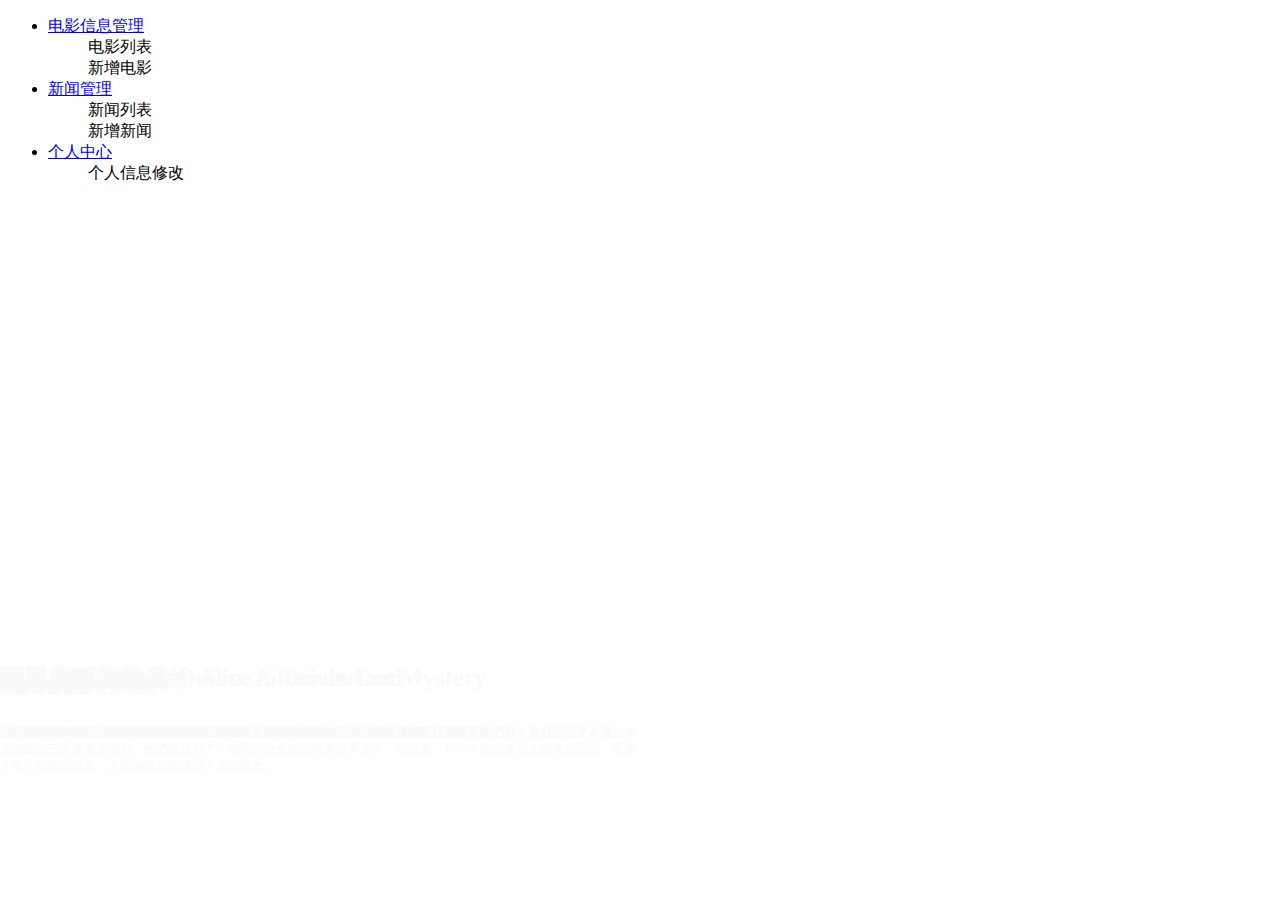
<file: src/main/resources/templates/index.html>
<!DOCTYPE html>
<html xmlns:th="http://www.thymeleaf.org">
<head th:replace="commons/commons :: commonhead">
</head>
<style>
    h4 {
        width: inherit;
        /*text-align: left;*/
        font-size: calc(1.275rem + .3vw);
        top: 70%;
        left: 0;
        color: #f8f9fa;
        position: absolute; /*设为绝对定位*/
    }

    .f14 {
        font-size: 0.875rem;
        top: 75%;
        left: 0;
        padding-top: 0.30rem !important;
        position: absolute; /*设为绝对定位*/
        color: #f8f9fa;
    }

    .f12 {
        font-size: 0.75rem;
        top: 80%;
        left: 0;
        position: absolute; /*设为绝对定位*/
        color: #f8f9fa;
        padding-top: 0.25rem !important;
        width: 50% !important;
    }
</style>
<body>
<!--<body>-->
<div class="layui-layout layui-layout-admin">
    <div th:replace="commons/commons :: .layui-header"></div>
    <div class="layui-side layui-bg-black">
        <div class="layui-side-scroll">
            <!-- 左侧导航区域（可配合layui已有的垂直导航） -->
            <ul class="layui-nav layui-nav-tree" lay-filter="test">
                <li class="layui-nav-item layui-nav-itemed">
                    <a class="" href="javascript:;">电影信息管理</a>
                    <dl class="layui-nav-child">
                        <dd><a th:href="@{/film/film_info/1}">电影列表</a></dd>
                        <dd><a th:href="@{/film/toAddFilm}">新增电影</a></dd>
                    </dl>
                </li>
                <li class="layui-nav-item layui-nav-itemed">
                    <a href="javascript:;">新闻管理</a>
                    <dl class="layui-nav-child">
                        <dd><a th:href="@{/news/news_info/1}">新闻列表</a></dd>
                        <dd><a th:href="@{/news/toAddNews}">新增新闻</a></dd>
                    </dl>
                </li>
                <li class="layui-nav-item layui-nav-itemed">
                    <a href="javascript:;">个人中心</a>
                    <dl class="layui-nav-child">
                        <dd><a th:href="@{/user/toUpdate}">个人信息修改</a></dd>
                    </dl>
                </li>
            </ul>
        </div>
    </div>
    <div class="layui-body">
        <div class="layui-carousel" id="test1">
            <div carousel-item>
                <div>
                    <img th:src="@{/images/alice-in-borderland.jpg}">
                    <div>
                        <h4>彌留之國的愛麗絲 Alice in Borderland</h4>
                        <div class="f14">動作 科幻 懸疑 驚悚 奇幻</div>
                        <div class="w-50 f12 pt-1">
                            在一道詭異的閃光之後，熙熙攘攘的澀谷大街上忽然間變得空無一人，就在三個夥伴面面相覷之際，遊戲開始了，被迫參加遊戲的三人漸漸意識到，他們被拉到了一個弱肉強食的恐怖異世界之中，在這裏，只有不斷的參加主辦者設置的，充滿了死亡危險的遊戲，才能夠獲得繼續活下去的機會。
                        </div>
                    </div>
                </div>
                <div>
                    <img th:src="@{/images/babylon.jpg}">
                    <div>
                        <h4>巴比倫 Babylon</h4>
                        <div class="f14">劇情 喜劇 歷史</div>
                        <div class="w-50 f12 pt-1">
                            本片聚焦於一對男女主角的事業與情感，並追隨了這一時期其他三位虛構角色的起起落落；他們都有各自的歷史原型。
                        </div>
                    </div>
                </div>
                <div>
                    <img th:src="@{/images/glass-onion.jpg}">
                    <div>
                        <h4>利刃出鞘2 Glass Onion: A Knives Out Mystery</h4>
                        <div class="f14">劇情 喜劇 懸疑 驚悚 犯罪</div>
                        <div class="w-50 f12 pt-1">
                            偵探貝努瓦·布蘭克將前往希臘，破解層層謎團，一眾形形色色的全新嫌疑人也將一一登場。
                        </div>
                    </div>
                </div>
                <div>
                    <img th:src="@{/images/m3gan.jpg}">
                    <div>
                        <h4>梅根 M3GAN</h4>
                        <div class="f14">科幻 驚悚 恐怖</div>
                        <div class="w-50 f12 pt-1">“她不只是個玩具，而是這個家的一份子。”</div>
                    </div>
                </div>
                <div>
                    <img th:src="@{/images/the-menu.jpg}">
                    <div>
                        <h4>菜單 The Menu</h4>
                        <div class="f14">喜劇 驚悚 恐怖</div>
                        <div class="w-50 f12 pt-1">
                            一對年輕夫婦去一個偏遠島嶼上造訪一家餐廳，據說這家餐廳的廚師會為人提供驚喜的菜單。
                        </div>
                    </div>
                </div>
            </div>
        </div>
    </div>
    <div th:replace="commons/commons :: .layui-footer"></div>
</div>
<script>
    layui.use('carousel', function () {
        var carousel = layui.carousel;
        //建造实例
        carousel.render({
            elem: '#test1'
            , width: '100%' //设置容器宽度
            , height: '100%'
            , arrow: 'none' //始终显示箭头
            , indicator: 'inside'
        });
    });
</script>
</body>
</html>
</file>
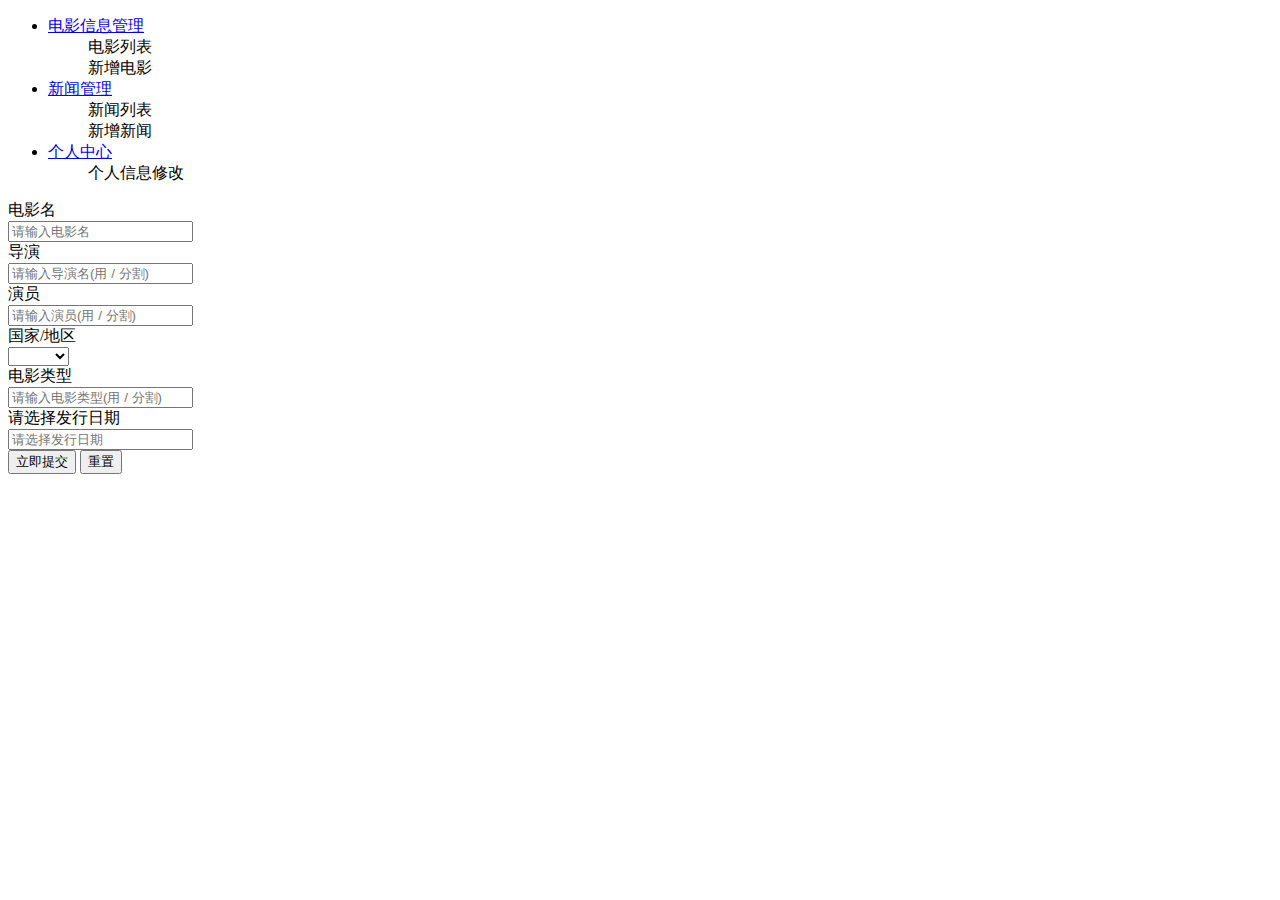
<file: src/main/resources/templates/film/add_film.html>
<!DOCTYPE html>
<html lang="en" xmlns:th="http://www.thymeleaf.org">
<head th:replace="commons/commons :: commonhead"></head>
<body>
<div class="layui-layout layui-layout-admin">
    <div th:replace="commons/commons :: .layui-header"></div>
    <div class="layui-side layui-bg-black">
        <div class="layui-side-scroll">
            <!-- 左侧导航区域（可配合layui已有的垂直导航） -->
            <ul class="layui-nav layui-nav-tree" lay-filter="test">
                <li class="layui-nav-item layui-nav-itemed">
                    <a class="" href="javascript:;">电影信息管理</a>
                    <dl class="layui-nav-child layui-nav-itemed">
                        <dd><a th:href="@{/film/film_info/1}">电影列表</a></dd>
                        <dd class="layui-this"><a th:href="@{/film/toAddFilm}">新增电影</a></dd>
                    </dl>
                </li>
                <li class="layui-nav-item layui-nav-itemed">
                    <a href="javascript:;">新闻管理</a>
                    <dl class="layui-nav-child">
                        <dd><a th:href="@{/news/news_info/1}">新闻列表</a></dd>
                        <dd><a th:href="@{/news/toAddNews}">新增新闻</a></dd>
                    </dl>
                </li>
                <li class="layui-nav-item layui-nav-itemed">
                    <a href="javascript:;">个人中心</a>
                    <dl class="layui-nav-child">
                        <dd><a th:href="@{/user/toUpdate}">个人信息修改</a></dd>
                    </dl>
                </li>
            </ul>
        </div>
    </div>
    <div class="layui-body">
        <!--新增电影表单-->
        <form class="layui-form" id="add-form">
            <div class="layui-form-item">
                <label class="layui-form-label">电影名</label>
                <div class="layui-input-block">
                    <input autocomplete="off" class="layui-input filmName" lay-verify="required" name="filmName"
                           placeholder="请输入电影名"
                           required type="text">
                </div>
            </div>
            <div class="layui-form-item">
                <label class="layui-form-label">导演</label>
                <div class="layui-input-block">
                    <input autocomplete="off" class="layui-input director" lay-verify="required" name="director"
                           placeholder="请输入导演名(用 / 分割)"
                           required type="text">
                </div>
            </div>
            <div class="layui-form-item">
                <label class="layui-form-label">演员</label>
                <div class="layui-input-block">
                    <input autocomplete="off" class="layui-input actor" lay-verify="required" name="actor"
                           placeholder="请输入演员(用 / 分割)"
                           required type="text">
                </div>
            </div>
            <div class="layui-form-item">
                <label class="layui-form-label">国家/地区</label>
                <div class="layui-input-block">
                    <select class="area" lay-verify="required" name="area">
                        <option value=""></option>
                        <option value="中国">中国</option>
                        <option value="美国">美国</option>
                        <option value="加拿大">加拿大</option>
                        <option value="日本">日本</option>
                        <option value="印度">印度</option>
                        <option value="英国">英国</option>
                        <option value="法国">法国</option>
                        <option value="韩国">韩国</option>
                    </select>
                </div>
            </div>
            <div class="layui-form-item">
                <label class="layui-form-label">电影类型</label>
                <div class="layui-input-block">
                    <input autocomplete="off" class="layui-input filmType" lay-verify="required" name="filmType"
                           placeholder="请输入电影类型(用 / 分割)"
                           required type="text">
                </div>
            </div>
            <div class="layui-form-item">
                <div class="layui-inline">
                    <label class="layui-form-label">请选择发行日期</label>
                </div>
                <div class="layui-inline">
                    <input class="layui-input releaseDate" id="add-date" name="releaseDate" placeholder="请选择发行日期"
                           type="text">
                </div>
            </div>
            <div class="layui-form-item">
                <div class="layui-input-block">
                    <button class="layui-btn form-submit" lay-filter="form" lay-submit>立即提交</button>
                    <button class="layui-btn layui-btn-primary" type="reset">重置</button>
                </div>
            </div>
        </form>
    </div>
    <div th:replace="commons/commons :: .layui-footer"></div>
</div>

</body>
<script th:inline="javascript">
    window.onload = function () {
        // layui.use('layer', function () {
        //     var layer = layui.layer;
        //
        //     layer.msg('hello');
        // });
        // 表单中选择日期
        layui.use('laydate', function () {
            var laydate = layui.laydate;

            //执行一个laydate实例
            laydate.render({
                elem: '#add-date' //指定元素
            });
        });
        // 获取当前路径
        var ctxPath = [[${#httpServletRequest.getScheme()}]] + '://' + [[${#httpServletRequest.getServerName()}]] + ':' + [[${#request.getServerPort()}]] +
            [[${#httpServletRequest.getContextPath()}]];
        // 表单提交
        layui.use('form', function () {
            var form = layui.form;
            //监听提交
            form.on('submit(formSubmit)', function (data) {
                axios.post(ctxPath + "/film/update", data.field);
                return false;
            });
        });


        let formSubmit = document.querySelector(".form-submit");

        formSubmit.onclick = function (e) {
            e.preventDefault();
            let film = {
                releaseDate: document.querySelector('.releaseDate').value,
                filmType: document.querySelector('.filmType').value,
                area: document.querySelector('.area').value,
                director: document.querySelector('.director').value,
                filmName: document.querySelector('.filmName').value,
                actor: document.querySelector('.actor').value,
            };
            console.log(film);
            if (film.releaseDate.length < 1 || film.filmType.length < 1 || film.director.length < 1 || film.area.length < 1 || film.filmName.length < 1) {
                return false;
            }
            axios({
                    method: 'post',
                    url: ctxPath + "/film/saveFilm",
                    data: film,
                }
            ).then(response => {
                // 设置请求后的处理逻辑
                if (response.data === "电影保存成功") {
                    // 如果保存成功则在2秒后刷新当前页
                    layui.use('layer', function () {
                        var layer = layui.layer;
                        layer.msg(response.data);
                    });
                    setTimeout(() => {
                        location.reload(true);
                    }, 1000);
                    return false;
                }
                // 如果保存失败则弹出失败信息
                layui.use('layer', function () {
                    var layer = layui.layer;
                    layer.msg(response.data);
                });
                return false;
            })
        }

    }
</script>
</html>
</file>
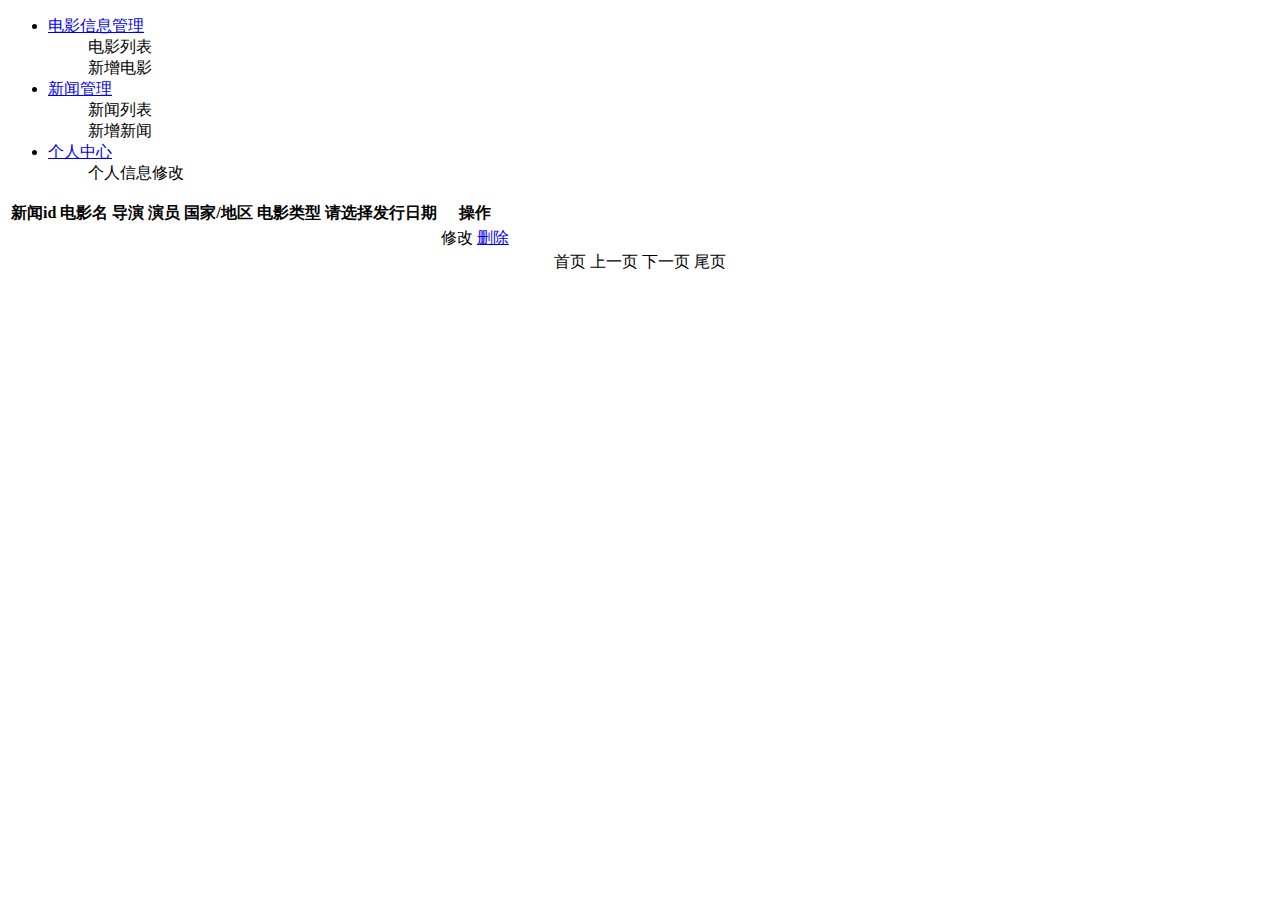
<file: src/main/resources/templates/film/film_list.html>
<!DOCTYPE html>
<html lang="en" xmlns:th="http://www.thymeleaf.org">
<head th:replace="commons/commons :: commonhead">
    <meta charset="UTF-8">
    <title>Title</title>
</head>
<style>
    table {
        table-layout: fixed;
    }

    table tbody td {
        text-overflow: ellipsis;
        white-space: nowrap;
        overflow: hidden;
    }
</style>
<body>
<div class="layui-layout layui-layout-admin">
    <div th:replace="commons/commons :: .layui-header"></div>
    <div class="layui-side layui-bg-black">
        <div class="layui-side-scroll">
            <!-- 左侧导航区域（可配合layui已有的垂直导航） -->
            <ul class="layui-nav layui-nav-tree" lay-filter="test">
                <li class="layui-nav-item layui-nav-itemed">
                    <a class="" href="javascript:;">电影信息管理</a>
                    <dl class="layui-nav-child layui-nav-itemed">
                        <dd class="layui-this"><a class="filmList" th:href="@{/film/film_info/1}">电影列表</a></dd>
                        <dd><a th:href="@{/film/toAddFilm}">新增电影</a></dd>
                    </dl>
                </li>
                <li class="layui-nav-item layui-nav-itemed">
                    <a href="javascript:;">新闻管理</a>
                    <dl class="layui-nav-child">
                        <dd><a th:href="@{/news/news_info/1}">新闻列表</a></dd>
                        <dd><a th:href="@{/news/toAddNews}">新增新闻</a></dd>
                    </dl>
                </li>
                <li class="layui-nav-item layui-nav-itemed">
                    <a href="javascript:;">个人中心</a>
                    <dl class="layui-nav-child">
                        <dd><a th:href="@{/user/toUpdate}">个人信息修改</a></dd>
                    </dl>
                </li>
            </ul>
        </div>
    </div>
    <div class="layui-body" th:style="'display: block'">
        <!--新闻列表-->
        <table class="layui-table" lay-even>
            <tr>
                <th>新闻id</th>
                <th>电影名</th>
                <th>导演</th>
                <th>演员</th>
                <th>国家/地区</th>
                <th>电影类型</th>
                <th>请选择发行日期</th>
                <th>操作</th>
            </tr>
            <tr th:each="film,rowState : ${records}">
                <input name="id" th:value="${film.id}" type="hidden">
                <td th:text="${rowState.count}"></td>
                <td th:text="${film.filmName}"></td>
                <td th:text="${film.director}"></td>
                <td th:text="${film.actor}"></td>
                <td th:text="${film.area}"></td>
                <td th:text="${film.filmType}"></td>
                <td th:text="${film.releaseDate}"></td>
                <td>
                    <a th:href="@{'/film/toUpdate/'+${film.id}}">修改</a>
                    <a href="javascript:;" id="delete-film">删除</a>
                </td>
            </tr>
        </table>
        <!--        相关分页的超链接-->
        <div align="center">
            <a th:href="@{/news/news_info/1}" th:if="${hasPrevious}">首页</a>
            <a th:href="@{'/news/news_info/'+${current-1}}" th:if="${hasPrevious}">上一页</a>
            <span th:each="num: ${navigation}">
                                              <a style="color: #5FB878" th:href="@{'/news/news_info/'+${num}}"
                                                 th:if="${current==num}"
                                                 th:text="'【'+${num}+'】'"></a>
                                                <a th:href="@{'/news/news_info/'+${num}}"
                                                   th:if="${current!=num}"
                                                   th:text="${num}"></a>
                                                                                            </span>
            <a th:href="@{'/news/news_info/'+${current+1}}" th:if="${hasNext}">下一页</a>
            <a th:href="@{'/news/news_info/'+${pages}}" th:if="${hasNext}">尾页</a>
        </div>
    </div>
    <div th:replace="commons/commons :: .layui-footer"></div>
</div>
<script th:inline="javascript">
    var ctxPath = [[${#httpServletRequest.getScheme()}]] + '://' + [[${#httpServletRequest.getServerName()}]] + ':' + [[${#request.getServerPort()}]] +
        [[${#httpServletRequest.getContextPath()}]];
    var deleteNodes = document.querySelectorAll("#delete-film");
    for (let i = 0; i < deleteNodes.length; i++) {
        deleteNodes[i].onclick = function () {
            var filmId = this.parentNode.parentNode.firstElementChild.value;
            axios({
                    method: 'get',
                    url: ctxPath + "/film/delete",
                    params: {
                        filmId: filmId
                    }
                }
            ).then(response => {
                // 设置请求后的处理逻辑
                if (response.data === "电影删除成功") {
                    // 如果保存成功则在2秒后刷新当前页
                    layui.use('layer', function () {
                        var layer = layui.layer;
                        layer.msg(response.data);
                    });
                    setTimeout(() => {
                        location.reload(true);
                    }, 500);
                    return false;
                }
                // 如果保存失败则弹出失败信息
                layui.use('layer', function () {
                    var layer = layui.layer;
                    layer.msg(response.data);
                });
                return false;
            })
        }
    }
</script>
</body>
</html>
</file>
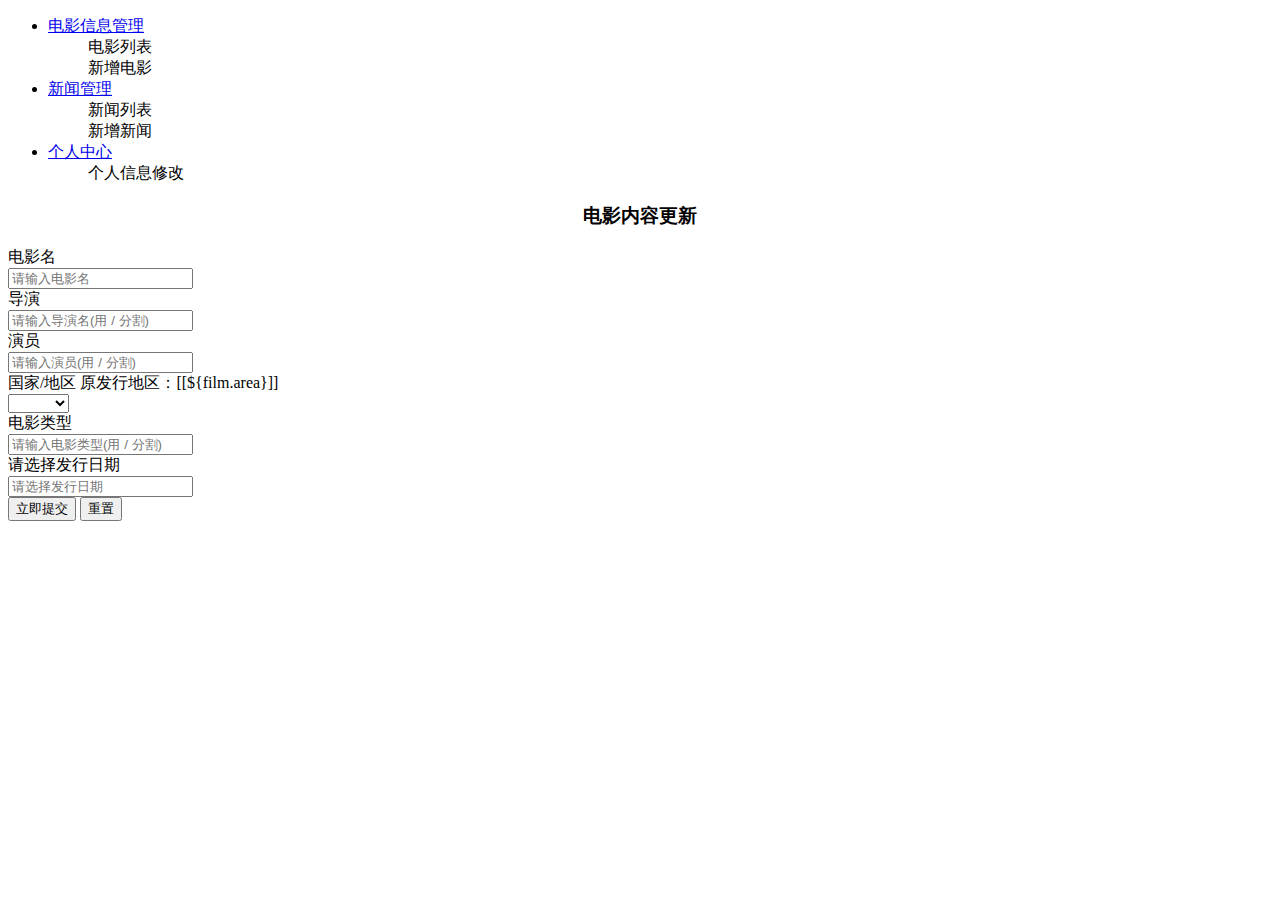
<file: src/main/resources/templates/film/update_film.html>
<!DOCTYPE html>
<html lang="en" xmlns:th="http://www.thymeleaf.org">
<head th:replace="commons/commons :: commonhead"></head>
<body>
<div class="layui-layout layui-layout-admin">
    <div th:replace="commons/commons :: .layui-header"></div>
    <div class="layui-side layui-bg-black">
        <div class="layui-side-scroll">
            <!-- 左侧导航区域（可配合layui已有的垂直导航） -->
            <ul class="layui-nav layui-nav-tree" lay-filter="test">
                <li class="layui-nav-item layui-nav-itemed">
                    <a class="" href="javascript:;">电影信息管理</a>
                    <dl class="layui-nav-child layui-nav-itemed">
                        <dd><a th:href="@{/film/film_info/1}">电影列表</a></dd>
                        <dd><a th:href="@{/film/toAddFilm}">新增电影</a></dd>
                    </dl>
                </li>
                <li class="layui-nav-item layui-nav-itemed">
                    <a href="javascript:;">新闻管理</a>
                    <dl class="layui-nav-child">
                        <dd><a th:href="@{/news/news_info/1}">新闻列表</a></dd>
                        <dd><a th:href="@{/news/toAddNews}">新增新闻</a></dd>
                    </dl>
                </li>
                <li class="layui-nav-item layui-nav-itemed">
                    <a href="javascript:;">个人中心</a>
                    <dl class="layui-nav-child">
                        <dd><a th:href="@{/user/toUpdate}">个人信息修改</a></dd>
                    </dl>
                </li>
            </ul>
        </div>
    </div>
    <div class="layui-body">
        <h3 align="center">电影内容更新</h3>
        <!--新增电影表单-->
        <form class="layui-form" id="add-form">
            <input class="filmId" name="id" th:value="${film.id}" type="hidden">
            <div class="layui-form-item">
                <label class="layui-form-label">电影名</label>
                <div class="layui-input-block">
                    <input autocomplete="off" class="layui-input filmName" lay-verify="required" name="filmName"
                           placeholder="请输入电影名"
                           required
                           th:value="${film.filmName}" type="text">
                </div>
            </div>
            <div class="layui-form-item">
                <label class="layui-form-label">导演</label>
                <div class="layui-input-block">
                    <input autocomplete="off" class="layui-input director" lay-verify="required" name="director"
                           placeholder="请输入导演名(用 / 分割)"
                           required
                           th:value="${film.director}" type="text">
                </div>
            </div>
            <div class="layui-form-item">
                <label class="layui-form-label">演员</label>
                <div class="layui-input-block">
                    <input autocomplete="off" class="layui-input actor" lay-verify="required" name="actor"
                           placeholder="请输入演员(用 / 分割)"
                           required
                           th:value="${film.actor}" type="text">
                </div>
            </div>
            <div class="layui-form-item">
                <label class="layui-form-label">国家/地区</label>
                <span>原发行地区：[[${film.area}]]</span>
                <div class="layui-input-block">
                    <select class="area" lay-verify="required" name="area">
                        <option value=""></option>
                        <option autocomplete="off" value="中国">中国</option>
                        <option autocomplete="off" value="美国">美国</option>
                        <option autocomplete="off" value="加拿大">加拿大</option>
                        <option autocomplete="off" value="日本">日本</option>
                        <option autocomplete="off" value="印度">印度</option>
                        <option autocomplete="off" value="英国">英国</option>
                        <option autocomplete="off" value="法国">法国</option>
                        <option autocomplete="off" value="韩国">韩国</option>
                    </select>
                </div>
            </div>
            <div class="layui-form-item">
                <label class="layui-form-label">电影类型</label>
                <div class="layui-input-block">
                    <input autocomplete="off" class="layui-input filmType" lay-verify="required" name="filmType"
                           placeholder="请输入电影类型(用 / 分割)"
                           required
                           th:value="${film.filmType}" type="text">
                </div>
            </div>
            <div class="layui-form-item">
                <div class="layui-inline">
                    <label class="layui-form-label">请选择发行日期</label>
                </div>
                <div class="layui-inline">
                    <input class="layui-input releaseDate" id="add-date" name="releaseDate" placeholder="请选择发行日期"
                           th:value="${film.releaseDate}"
                           type="text">
                </div>
            </div>
            <div class="layui-form-item">
                <div class="layui-input-block">
                    <button class="layui-btn form-submit" lay-filter="form" lay-submit>立即提交</button>
                    <button class="layui-btn layui-btn-primary" type="reset">重置</button>
                </div>
            </div>
        </form>
    </div>
    <div th:replace="commons/commons :: .layui-footer"></div>
</div>

</body>
<script th:inline="javascript">
    window.onload = function () {
        // 表单中选择日期
        layui.use('laydate', function () {
            var laydate = layui.laydate;
            //执行一个laydate实例
            laydate.render({
                elem: '#add-date' //指定元素
            });
        });
        // 获取当前路径
        let ctxPath = [[${#httpServletRequest.getScheme()}]] + '://' + [[${#httpServletRequest.getServerName()}]] + ':' + [[${#request.getServerPort()}]] +
            [[${#httpServletRequest.getContextPath()}]];


        // 发送更新请求
        let formSubmit = document.querySelector(".form-submit");
        formSubmit.onclick = function (e) {
            e.preventDefault();
            let film = {
                id: document.querySelector('.filmId').value,
                releaseDate: document.querySelector('.releaseDate').value,
                filmType: document.querySelector('.filmType').value,
                area: document.querySelector('.area').value,
                actor: document.querySelector('.actor').value,
                filmName: document.querySelector('.filmName').value,
                director: document.querySelector('.director').value,
            };
            axios({
                    method: 'post',
                    url: ctxPath + "/film/updateFilm",
                    data: film,
                }
            ).then(response => {
                // 设置请求后的处理逻辑
                if (response.data === "电影更新成功") {
                    // 如果保存成功则在2秒后刷新当前页
                    layui.use('layer', function () {
                        var layer = layui.layer;
                        layer.msg(response.data);
                    });
                    setTimeout(() => {
                        console.log(123);
                        location.href = ctxPath + "/film/film_info/1";
                    }, 1000);
                    return false;
                }
                // 如果保存失败则弹出失败信息
                layui.use('layer', function () {
                    var layer = layui.layer;
                    layer.msg(response.data);
                });
                return false;
            })
        }


    }
</script>
</html>
</file>
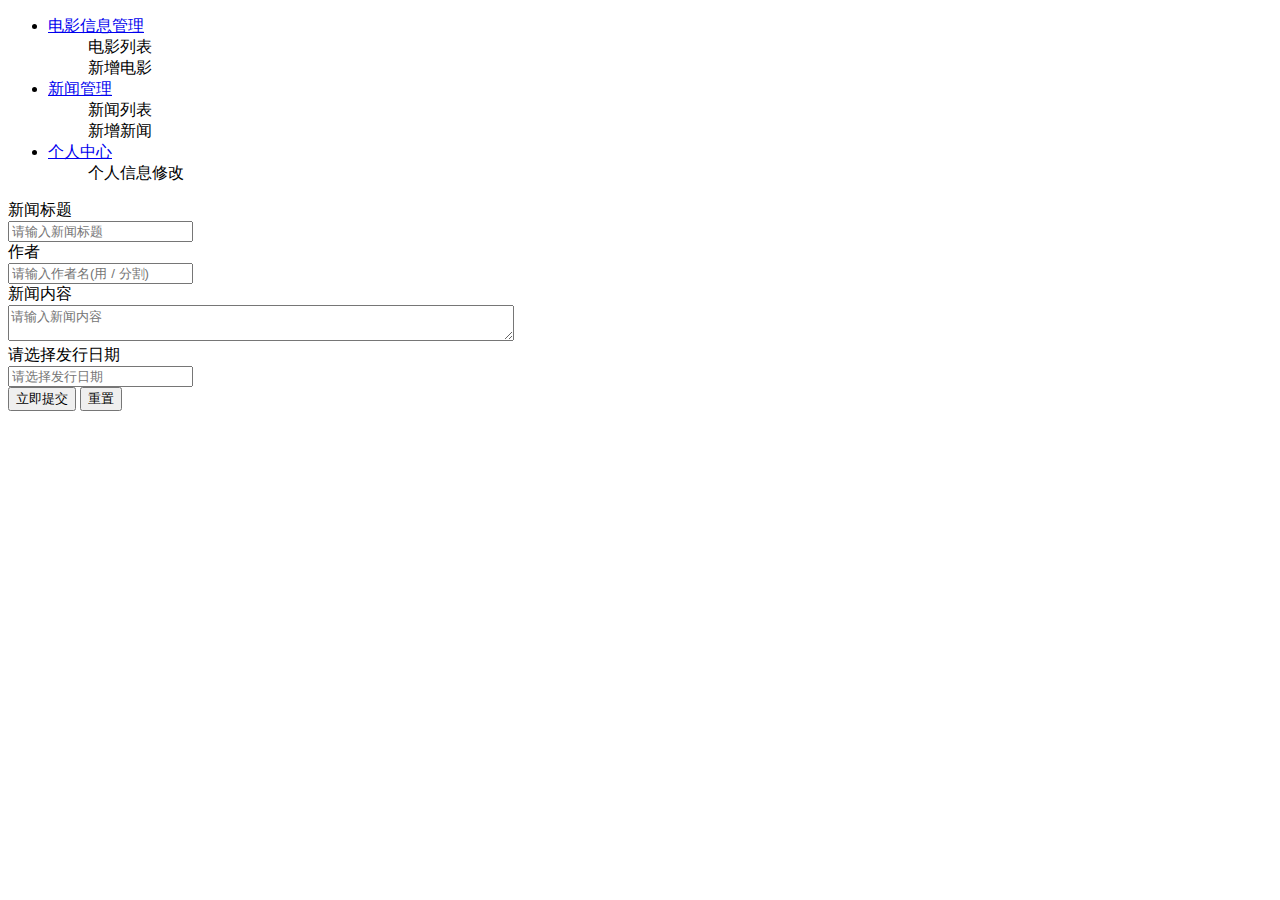
<file: src/main/resources/templates/news/add_news.html>
<!DOCTYPE html>
<html lang="en" xmlns:th="http://www.thymeleaf.org">
<head th:replace="commons/commons :: commonhead"></head>
<body>
<div class="layui-layout layui-layout-admin">
    <div th:replace="commons/commons :: .layui-header"></div>
    <div class="layui-side layui-bg-black">
        <div class="layui-side-scroll">
            <!-- 左侧导航区域（可配合layui已有的垂直导航） -->
            <ul class="layui-nav layui-nav-tree" lay-filter="test">
                <li class="layui-nav-item layui-nav-itemed">
                    <a class="" href="javascript:;">电影信息管理</a>
                    <dl class="layui-nav-child layui-nav-itemed">
                        <dd><a th:href="@{/film/film_info/1}">电影列表</a></dd>
                        <dd><a th:href="@{/film/toAddFilm}">新增电影</a></dd>
                    </dl>
                </li>
                <li class="layui-nav-item layui-nav-itemed">
                    <a href="javascript:;">新闻管理</a>
                    <dl class="layui-nav-child">
                        <dd><a th:href="@{/news/news_info/1}">新闻列表</a></dd>
                        <dd class="layui-this"><a th:href="@{/news/toAddNews}">新增新闻</a></dd>
                    </dl>
                </li>
                <li class="layui-nav-item layui-nav-itemed">
                    <a href="javascript:;">个人中心</a>
                    <dl class="layui-nav-child">
                        <dd><a th:href="@{/user/toUpdate}">个人信息修改</a></dd>
                    </dl>
                </li>
            </ul>
        </div>
    </div>
    <div class="layui-body">
        <!--新增新闻表单-->
        <form class="layui-form">
            <div class="layui-form-item">
                <label class="layui-form-label">新闻标题</label>
                <div class="layui-input-block">
                    <input autocomplete="off" class="layui-input title" lay-verify="required" name="title"
                           placeholder="请输入新闻标题"
                           required type="text">
                </div>
            </div>
            <div class="layui-form-item">
                <label class="layui-form-label">作者</label>
                <div class="layui-input-block">
                    <input autocomplete="off" class="layui-input author" lay-verify="required" name="author"
                           placeholder="请输入作者名(用 / 分割)"
                           required type="text">
                </div>
            </div>
            <div class="layui-form-item">
                <label class="layui-form-label">新闻内容</label>
                <div class="layui-input-block">
                    <textarea class="layui-textarea content" maxlength="100" name="content" placeholder="请输入新闻内容"
                              required
                              style="width: 500px"></textarea>
                </div>
            </div>
            <div class="layui-form-item">
                <div class="layui-inline">
                    <label class="layui-form-label">请选择发行日期</label>
                </div>
                <div class="layui-inline">
                    <input class="layui-input releaseDate" id="add-date" name="releaseDate" placeholder="请选择发行日期"
                           required
                           type="text">
                </div>
            </div>
            <div class="layui-form-item">
                <div class="layui-input-block">
                    <button class="layui-btn form-submit" lay-filter="form" lay-submit>立即提交</button>
                    <button class="layui-btn layui-btn-primary" type="reset">重置</button>
                </div>
            </div>
        </form>
    </div>
    <div th:replace="commons/commons :: .layui-footer"></div>
</div>

</body>
<script th:inline="javascript">
    window.onload = function () {
        // layui.use('layer', function () {
        //     var layer = layui.layer;
        //
        //     layer.msg('hello');
        // });
        // 表单中选择日期
        layui.use('laydate', function () {
            var laydate = layui.laydate;

            //执行一个laydate实例
            laydate.render({
                elem: '#add-date' //指定元素
            });
        });
        // 获取当前路径
        var ctxPath = [[${#httpServletRequest.getScheme()}]] + '://' + [[${#httpServletRequest.getServerName()}]] + ':' + [[${#request.getServerPort()}]] +
            [[${#httpServletRequest.getContextPath()}]];

        let formSubmit = document.querySelector(".form-submit");

        formSubmit.onclick = function (e) {
            e.preventDefault();
            let news = {
                releaseDate: document.querySelector('.releaseDate').value,
                content: document.querySelector('.content').value,
                author: document.querySelector('.author').value,
                title: document.querySelector('.title').value,
            };
            if (news.releaseDate.length < 1 || news.content.length < 1 || news.author.length < 1 || news.title.length < 1) {
                return false;
            }
            axios({
                    method: 'post',
                    url: ctxPath + "/news/saveNews",
                    data: news,
                }
            ).then(response => {
                // 设置请求后的处理逻辑
                if (response.data === "新闻保存成功") {
                    // 如果保存成功则在2秒后刷新当前页
                    layui.use('layer', function () {
                        var layer = layui.layer;
                        layer.msg(response.data);
                    });
                    setTimeout(() => {
                        location.reload(true);
                    }, 1000);
                    return false;
                }
                // 如果保存失败则弹出失败信息
                layui.use('layer', function () {
                    var layer = layui.layer;
                    layer.msg(response.data);
                });
                return false;
            })
        }
    }
</script>
</html>
</file>
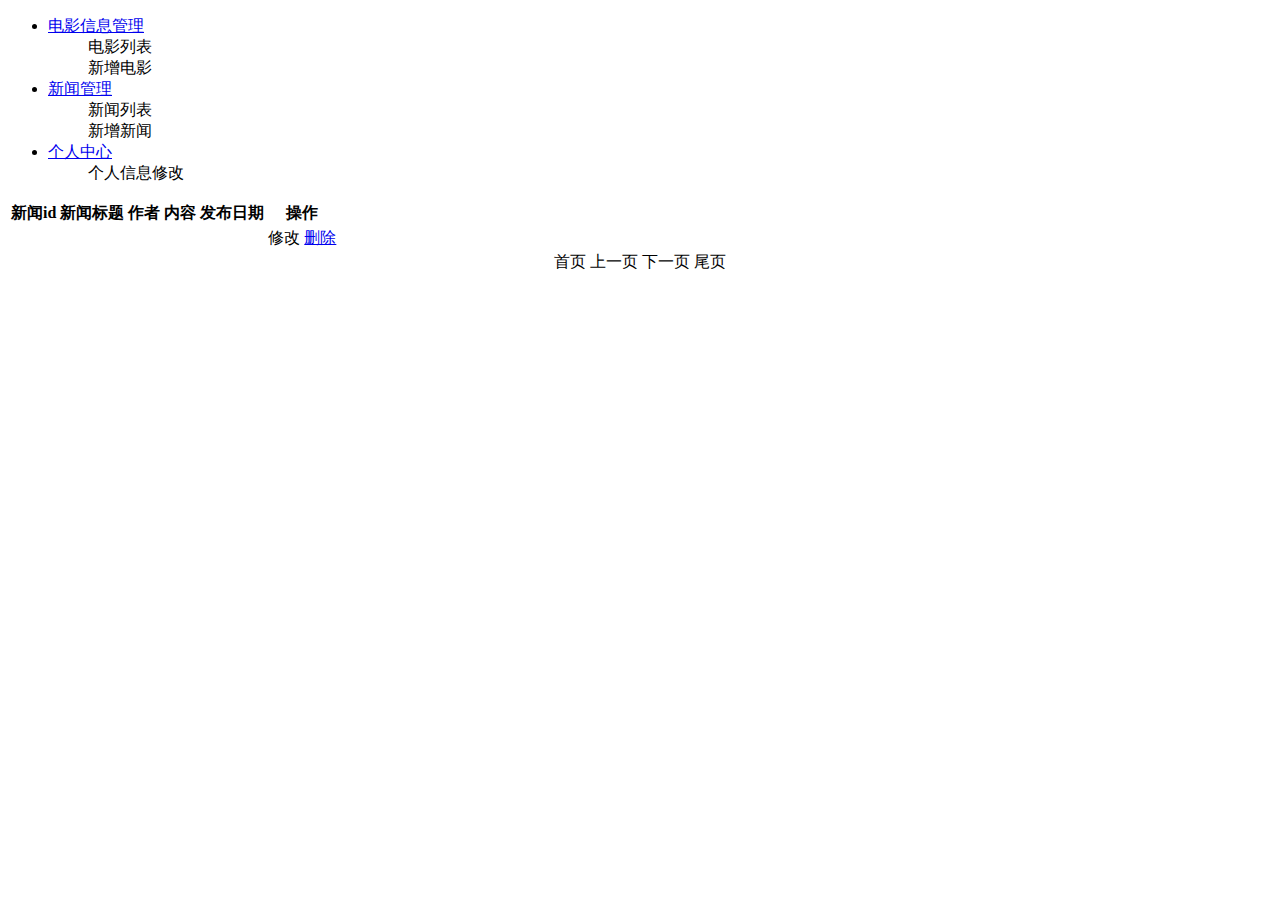
<file: src/main/resources/templates/news/news_list.html>
<!DOCTYPE html>
<html lang="en" xmlns:th="http://www.thymeleaf.org">
<head th:replace="commons/commons :: commonhead">
    <meta charset="UTF-8">
    <title>Title</title>
</head>
<style>
    table {
        table-layout: fixed;
    }

    table tbody td {
        text-overflow: ellipsis;
        white-space: nowrap;
        overflow: hidden;
    }
</style>
<body>
<div class="layui-layout layui-layout-admin">
    <div th:replace="commons/commons :: .layui-header"></div>
    <div class="layui-side layui-bg-black">
        <div class="layui-side-scroll">
            <!-- 左侧导航区域（可配合layui已有的垂直导航） -->
            <ul class="layui-nav layui-nav-tree" lay-filter="test">
                <li class="layui-nav-item layui-nav-itemed">
                    <a class="" href="javascript:;">电影信息管理</a>
                    <dl class="layui-nav-child layui-nav-itemed">
                        <dd><a th:href="@{/film/film_info/1}">电影列表</a></dd>
                        <dd><a th:href="@{/film/toAddFilm}">新增电影</a></dd>
                    </dl>
                </li>
                <li class="layui-nav-item layui-nav-itemed">
                    <a href="javascript:;">新闻管理</a>
                    <dl class="layui-nav-child">
                        <dd class="layui-this"><a th:href="@{/news/news_info/1}">新闻列表</a></dd>
                        <dd><a th:href="@{/news/toAddNews}">新增新闻</a></dd>
                    </dl>
                </li>
                <li class="layui-nav-item layui-nav-itemed">
                    <a href="javascript:;">个人中心</a>
                    <dl class="layui-nav-child">
                        <dd><a th:href="@{/user/toUpdate}">个人信息修改</a></dd>
                    </dl>
                </li>
            </ul>
        </div>
    </div>
    <div class="layui-body" th:style="'display: block'">
        <!--新闻列表-->
        <table class="layui-table" lay-even>
            <tr>
                <th>新闻id</th>
                <th>新闻标题</th>
                <th>作者</th>
                <th>内容</th>
                <th>发布日期</th>
                <th>操作</th>
            </tr>
            <tr th:each="news,rowState : ${records}">
                <input name="id" th:value="${news.id}" type="hidden">
                <td th:text="${rowState.count}"></td>
                <td th:text="${news.title}"></td>
                <td th:text="${news.author}"></td>
                <td th:text="${news.content}"></td>
                <td th:text="${news.releaseDate}"></td>
                <td>
                    <a th:href="@{'/news/toUpdate/'+${news.id}}">修改</a>
                    <a href="javascript:;" id="delete-news">删除</a>
                </td>
            </tr>
        </table>
        <!--        相关分页的超链接-->
        <div align="center">
            <a th:href="@{/news/news_info/1}" th:if="${hasPrevious}">首页</a>
            <a th:href="@{'/news/news_info/'+${current-1}}" th:if="${hasPrevious}">上一页</a>
            <span th:each="num: ${navigation}">
                                              <a style="color: #5FB878" th:href="@{'/news/news_info/'+${num}}"
                                                 th:if="${current==num}"
                                                 th:text="'【'+${num}+'】'"></a>
                                                <a th:href="@{'/news/news_info/'+${num}}"
                                                   th:if="${current!=num}"
                                                   th:text="${num}"></a>
                                                                                            </span>
            <a th:href="@{'/news/news_info/'+${current+1}}" th:if="${hasNext}">下一页</a>
            <a th:href="@{'/news/news_info/'+${pages}}" th:if="${hasNext}">尾页</a>
        </div>
    </div>
    <div th:replace="commons/commons :: .layui-footer"></div>
</div>
<script th:inline="javascript">
    var ctxPath = [[${#httpServletRequest.getScheme()}]] + '://' + [[${#httpServletRequest.getServerName()}]] + ':' + [[${#request.getServerPort()}]] +
        [[${#httpServletRequest.getContextPath()}]];
    var deleteNodes = document.querySelectorAll("#delete-news");
    for (let i = 0; i < deleteNodes.length; i++) {
        deleteNodes[i].onclick = function () {
            var newsId = this.parentNode.parentNode.firstElementChild.value;
            axios({
                    method: 'get',
                    url: ctxPath + "/news/delete",
                    params: {
                        newsId: newsId
                    }
                }
            ).then(response => {
                // 设置请求后的处理逻辑
                if (response.data === "新闻删除成功") {
                    // 如果保存成功则在2秒后刷新当前页
                    layui.use('layer', function () {
                        var layer = layui.layer;
                        layer.msg(response.data);
                    });
                    setTimeout(() => {
                        location.reload(true);
                    }, 500);
                    return false;
                }
                // 如果保存失败则弹出失败信息
                layui.use('layer', function () {
                    var layer = layui.layer;
                    layer.msg(response.data);
                });
                return false;
            })
        }
    }
</script>
</body>
</html>
</file>
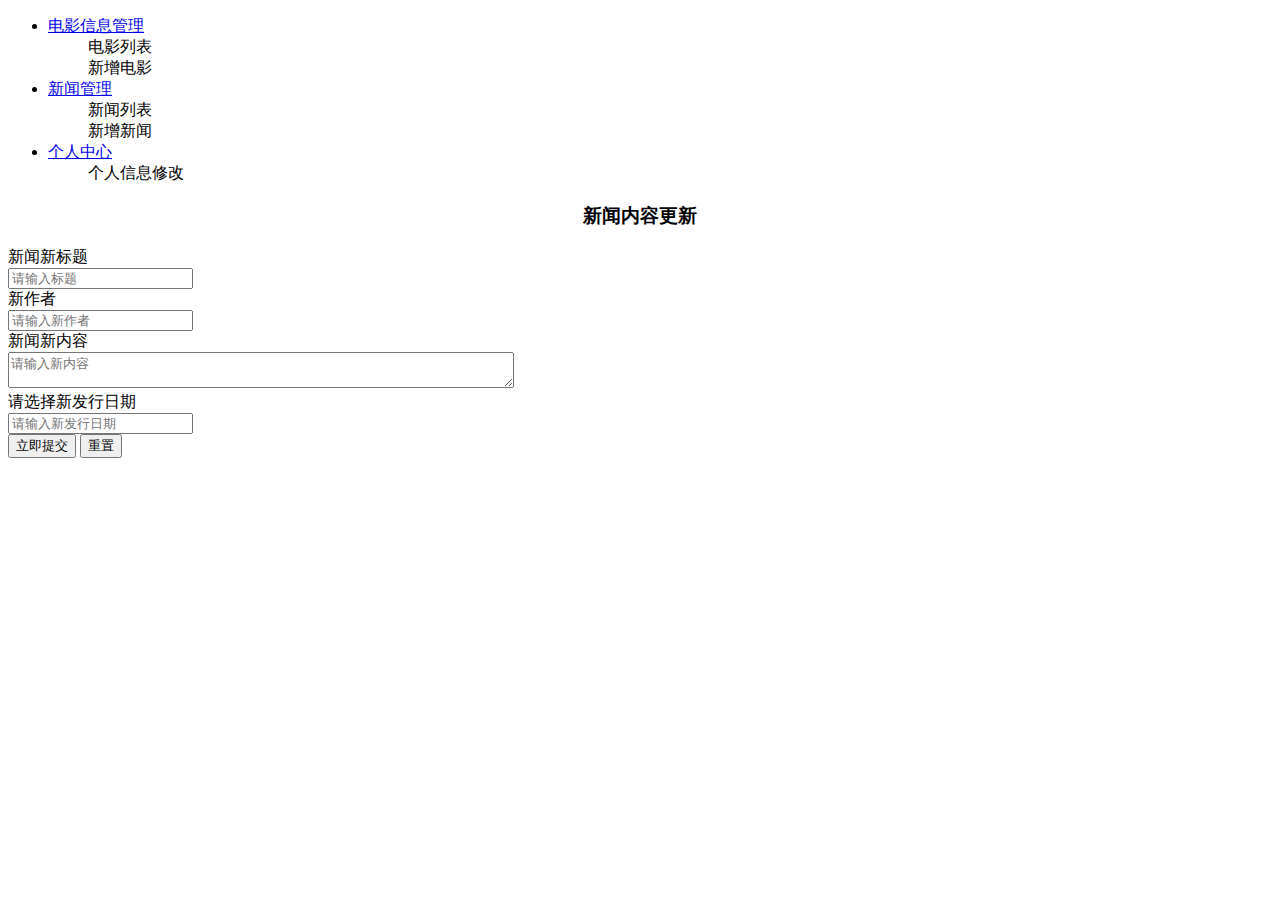
<file: src/main/resources/templates/news/update_news.html>
<!DOCTYPE html>
<html lang="en" xmlns:th="http://www.thymeleaf.org">
<head th:replace="commons/commons :: commonhead"></head>
<body>
<div class="layui-layout layui-layout-admin">
    <div th:replace="commons/commons :: .layui-header"></div>
    <div class="layui-side layui-bg-black">
        <div class="layui-side-scroll">
            <!-- 左侧导航区域（可配合layui已有的垂直导航） -->
            <ul class="layui-nav layui-nav-tree" lay-filter="test">
                <li class="layui-nav-item layui-nav-itemed">
                    <a class="" href="javascript:;">电影信息管理</a>
                    <dl class="layui-nav-child layui-nav-itemed">
                        <dd><a th:href="@{/film/film_info/1}">电影列表</a></dd>
                        <dd><a th:href="@{/film/toAddFilm}">新增电影</a></dd>
                    </dl>
                </li>
                <li class="layui-nav-item layui-nav-itemed">
                    <a href="javascript:;">新闻管理</a>
                    <dl class="layui-nav-child">
                        <dd><a th:href="@{/news/news_info/1}">新闻列表</a></dd>
                        <dd><a th:href="@{/news/toAddNews}">新增新闻</a></dd>
                    </dl>
                </li>
                <li class="layui-nav-item layui-nav-itemed">
                    <a href="javascript:;">个人中心</a>
                    <dl class="layui-nav-child">
                        <dd><a th:href="@{/user/toUpdate}">个人信息修改</a></dd>
                    </dl>
                </li>
            </ul>
        </div>
    </div>
    <div class="layui-body">
        <h3 align="center">新闻内容更新</h3>
        <form class="layui-form">
            <input class="newsId" name="id" th:value="${news.id}" type="hidden">
            <div class="layui-form-item">
                <label class="layui-form-label">新闻新标题</label>
                <div class="layui-input-block">
                    <input autocomplete="off" class="layui-input title" name="title"
                           placeholder="请输入标题" th:value="${news.title}" type="text">
                </div>
            </div>
            <div class="layui-form-item">
                <label class="layui-form-label">新作者</label>
                <div class="layui-input-block">
                    <input autocomplete="off" class="layui-input author"
                           name="author"
                           placeholder="请输入新作者" th:value="${news.author}" type="text">
                </div>
            </div>
            <div class="layui-form-item">
                <label class="layui-form-label">新闻新内容</label>
                <div class="layui-input-block">
                    <textarea class="layui-textarea content" maxlength="100" name="content"
                              placeholder="请输入新内容"
                              style="width: 500px"
                              th:text="${news.content}"></textarea>
                </div>
            </div>
            <div class="layui-form-item">
                <div class="layui-inline">
                    <label class="layui-form-label">请选择新发行日期</label>
                </div>
                <div class="layui-inline">
                    <input class="layui-input releaseDate" id="add-date" name="releaseDate"
                           placeholder="请输入新发行日期"
                           th:value="${news.releaseDate}" type="text">
                </div>
            </div>
            <div class="layui-form-item">
                <div class="layui-input-block">
                    <button class="layui-btn form-submit" lay-filter="form" lay-submit>立即提交</button>
                    <button class="layui-btn layui-btn-primary" type="reset">重置</button>
                </div>
            </div>
        </form>
    </div>
    <div th:replace="commons/commons :: .layui-footer"></div>
</div>

</body>
<script th:inline="javascript">
    window.onload = function () {
        // layui.use('layer', function () {
        //     var layer = layui.layer;
        //
        //     layer.msg('hello');
        // });
        // 表单中选择日期
        layui.use('laydate', function () {
            var laydate = layui.laydate;

            //执行一个laydate实例
            laydate.render({
                elem: '#add-date' //指定元素
            });
        });
        // 获取当前路径
        var ctxPath = [[${#httpServletRequest.getScheme()}]] + '://' + [[${#httpServletRequest.getServerName()}]] + ':' + [[${#request.getServerPort()}]] +
            [[${#httpServletRequest.getContextPath()}]];

        let formSubmit = document.querySelector(".form-submit");

        formSubmit.onclick = function (e) {
            e.preventDefault();
            let news = {
                id: document.querySelector('.newsId').value,
                releaseDate: document.querySelector('.releaseDate').value,
                content: document.querySelector('.content').value,
                author: document.querySelector('.author').value,
                title: document.querySelector('.title').value,
            };
            axios({
                    method: 'post',
                    url: ctxPath + "/news/updateNews",
                    data: news,
                }
            ).then(response => {
                // 设置请求后的处理逻辑
                if (response.data === "新闻更新成功") {
                    // 如果保存成功则在2秒后刷新当前页
                    layui.use('layer', function () {
                        var layer = layui.layer;
                        layer.msg(response.data);
                    });
                    setTimeout(() => {
                        location.href = ctxPath + "/news/news_info/1";
                    }, 1000);
                    return false;
                }
                // 如果保存失败则弹出失败信息
                layui.use('layer', function () {
                    var layer = layui.layer;
                    layer.msg(response.data);
                });
                return false;
            })
        }
    }
</script>
</html>
</file>
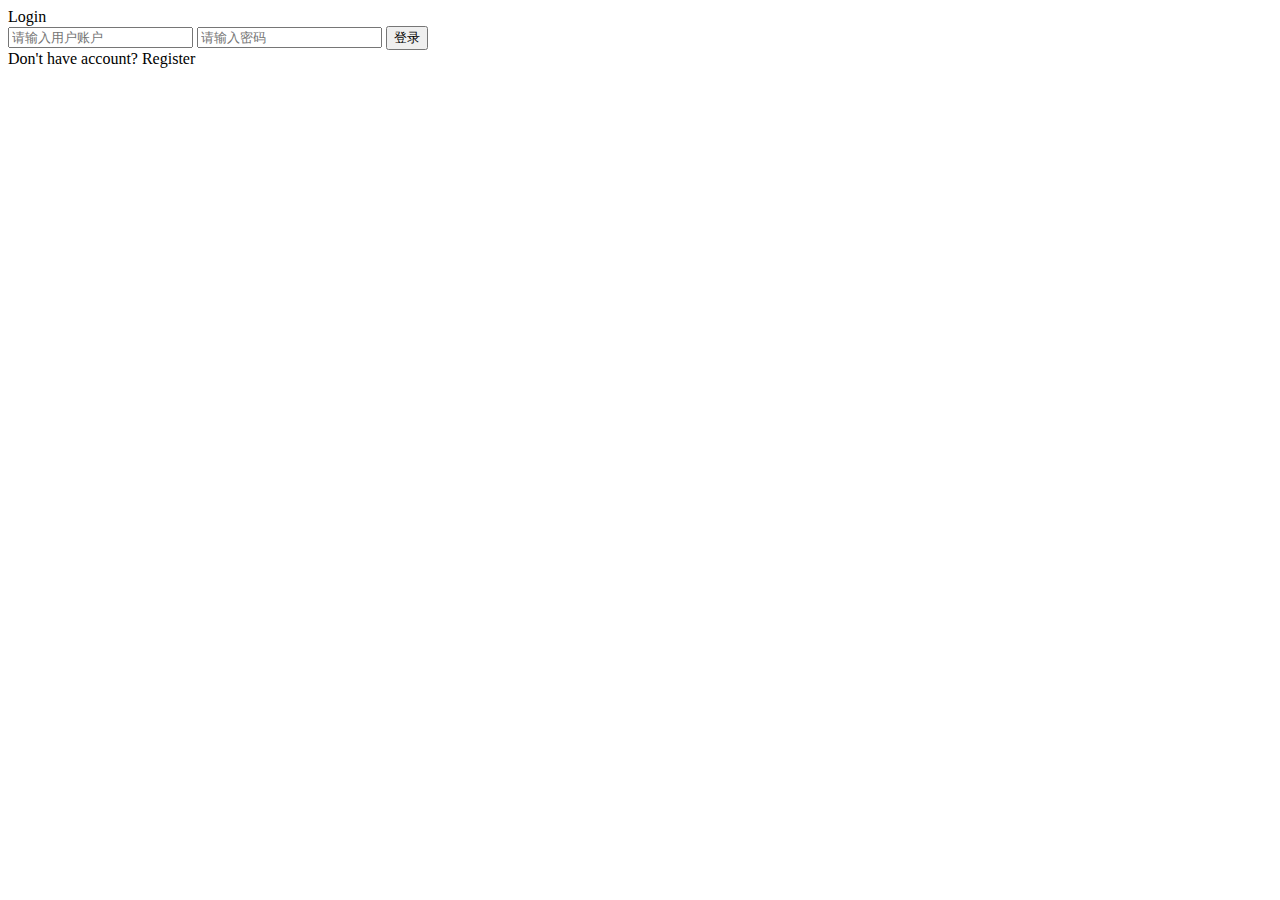
<file: src/main/resources/templates/user/login.html>
<!DOCTYPE html>
<html lang="en" xmlns:th="http://www.thymeleaf.org">
<head>
    <meta charset="UTF-8">
    <title>登录</title>
    <script th:src="@{/js/jquery-1.8.2.min.js}" type="text/javascript"></script>
    <script th:src="@{/js/axios.min.js}"></script>
    <script th:src="@{/js/vue.js}"></script>
    <link rel="stylesheet" th:href="@{/css/login.css}">
    <script th:inline="javascript">
        $(function () {
            $("#msg").html("");
            // 用户账户正则表达式对象
            var userAccountPatt = /^\w{4,12}$/;
            // 用户密码表达式对象
            var passwordPatt = /^\w{8,12}$/;
            $(".login").click(function () {
                //用户账户不能为空
                //1 获取用户账户输入框里的内容
                var userAccountText = $("#userAccount").val();
                if (userAccountText === "") {
                    $("#msg").text("用户账户不能为空");
                    return false;
                }
                if (!userAccountPatt.test(userAccountText)) {
                    //4 提示用户结果
                    $("#msg").text("用户账户必须由字母，数字、下划线组成，并且长度为4到12位！");
                    return false;
                }
                var userPasswordText = $("#userPassword").val();
                if (userPasswordText === "") {
                    $("#msg").text("密码不能为空")
                    return false;
                }
                if (!passwordPatt.test(userPasswordText)) {
                    //4 提示用户结果
                    $("#msg").text("密码必须由字母，数字、下划线组成，并且长度为8到12位！");
                    return false;
                }
            });
            document.querySelector("#msg").innerHTML = [[${#httpServletRequest.getSession.getAttribute("msg")}]];
        })
    </script>
</head>
<body>
<div class="container">
    <div class="login-wrapper">
        <div class="header">Login</div>
        <div class="form-wrapper">
            <form method="post" th:action="@{/user/login}">
                <div id="msg" style="color: red" th:text="${session.msg}"></div>
                <input @blur="checkUserAccount" class="input-item" id="userAccount" name="userAccount"
                       placeholder="请输入用户账户"
                       type="text">
                <input class="input-item" id="userPassword" name="userPassword" placeholder="请输入密码"
                       type="password">
                <input class="login" id="login" type="submit" value="登录">
            </form>
        </div>
        <div class="msg">
            Don't have account?
            <a th:href="@{/user/toRegister}">Register</a>
        </div>
    </div>
</div>
</body>
</html>
</file>
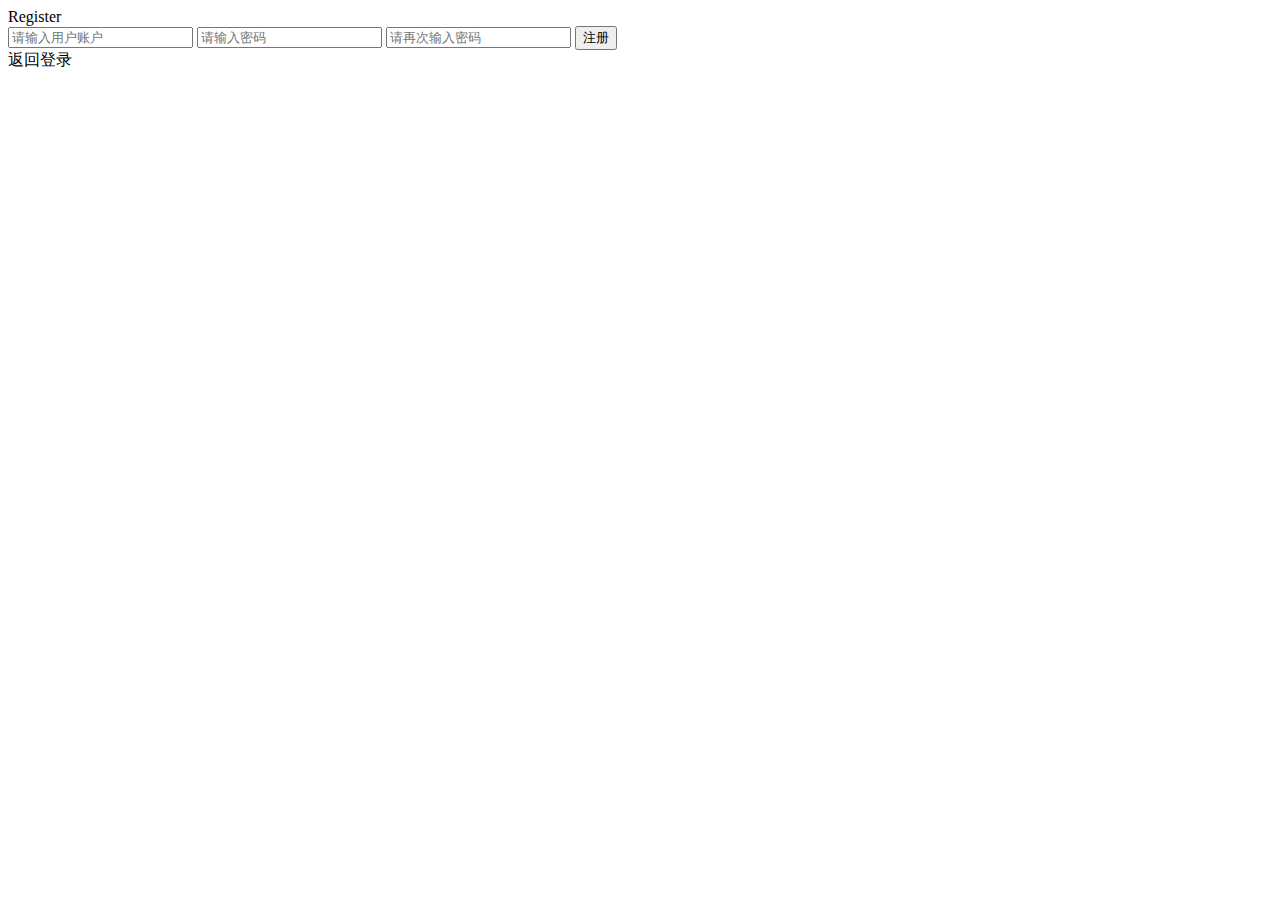
<file: src/main/resources/templates/user/register.html>
<!DOCTYPE html>
<html lang="en" xmlns:th="http://www.thymeleaf.org">
<head>
    <meta charset="UTF-8">
    <title>注册</title>
    <script th:src="@{/js/jquery-1.8.2.min.js}" type="text/javascript"></script>
    <script th:src="@{/js/axios.min.js}"></script>
    <script th:src="@{/js/vue.js}"></script>
    <link rel="stylesheet" th:href="@{/css/register.css}">
    <script th:inline="javascript">
        $(function () {
            var ctxPath = [[${#httpServletRequest.getScheme()}]] + '://' + [[${#httpServletRequest.getServerName()}]] + ':' + [[${#request.getServerPort()}]] +
                [[${#httpServletRequest.getContextPath()}]];
            // 用户账户正则表达式对象
            var userAccountPatt = /^\w{4,12}$/;
            // 用户密码表达式对象
            var passwordPatt = /^\w{8,12}$/;
            //通过axios+vue检验用户账户是否存在
            var vue = new Vue({
                el: "#userAccount",
                methods: {
                    checkUserAccount() {
                        var userAccount = $("#userAccount").val();
                        if (userAccount.length < 4 || userAccount.length > 12 || !userAccountPatt.test(userAccount)) {
                            $("#msg").text("用户账户必须由字母、数字、下划线组成，并且长度为4到12位！");
                            return false;
                        }
                        //当用户账户为空时不验证
                        if (userAccount !== "") {
                            axios.get(
                                ctxPath + "/user/checkUserAccount/" + userAccount
                            ).then(response => {
                                $("#msg").text(response.data);
                            })
                        }
                    }
                }
            });

            $("#register").click(function () {

                // 验证密码：必须由字母，数字下划线组成，并且长度为8到12位
                //1 获取密码输入框里的内容
                var userPassword = $("#userPassword").val();

                //3 使用test方法验证
                if (!passwordPatt.test(userPassword)) {
                    //4 提示用户结果
                    $("#msg").text("密码必须由字母，数字、下划线组成，并且长度为8到12位！");
                    return false;
                }

                // 验证确认密码：和密码相同
                //1 获取确认密码内容
                var checkPassword = $("#checkPassword").val();
                //2 和密码相比较
                if (checkPassword !== userPassword) {
                    //3 提示用户
                    $("#msg").text("两次密码不一致！");
                    return false;
                }
            });
            // 去掉错误信息
            $("#msg").text("");
        });
    </script>
</head>
<body>
<div class="container">
    <div class="login-wrapper">
        <div class="header">Register</div>
        <div class="form-wrapper">
            <form method="post" th:action="@{/user/register}">
                <div id="msg" style="color: red"></div>
                <input @blur="checkUserAccount" class="input-item" id="userAccount" name="userAccount"
                       placeholder="请输入用户账户"
                       type="text">
                <input class="input-item" id="userPassword" name="userPassword" placeholder="请输入密码"
                       type="password">
                <input class="input-item" id="checkPassword" name="checkPassword" placeholder="请再次输入密码"
                       type="password">
                <input class="register" id="register" type="submit" value="注册">
            </form>
        </div>
        <div>
            <a th:href="@{/user/toLogin}">返回登录</a>
        </div>
    </div>
</div>
</body>
</html>
</file>
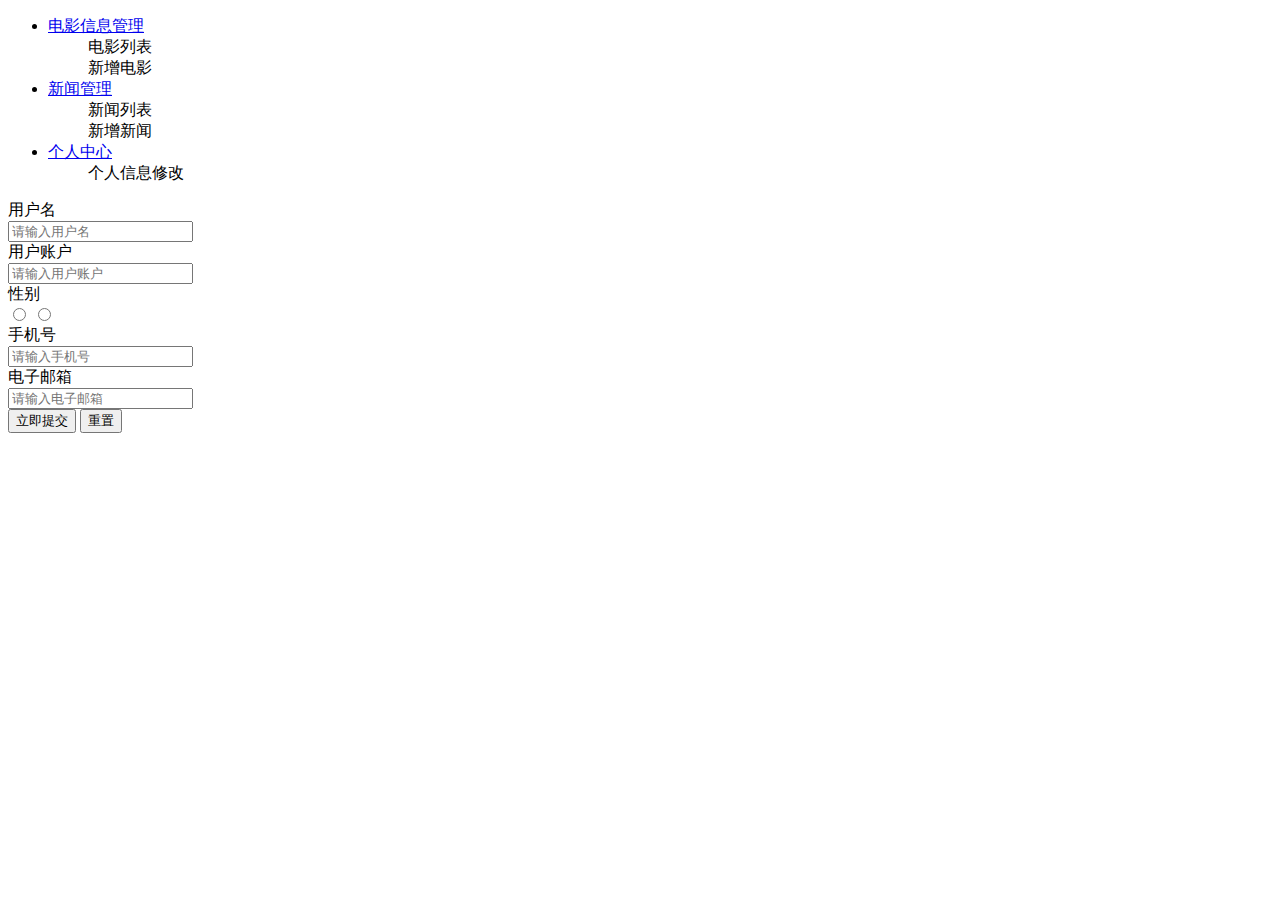
<file: src/main/resources/templates/user/user_info_update.html>
<!DOCTYPE html>
<html lang="en" xmlns:th="http://www.thymeleaf.org">
<head th:replace="commons/commons :: commonhead"></head>
<body>
<div class="layui-layout layui-layout-admin">
    <div th:replace="commons/commons :: .layui-header"></div>
    <div class="layui-side layui-bg-black">
        <div class="layui-side-scroll">
            <!-- 左侧导航区域（可配合layui已有的垂直导航） -->
            <ul class="layui-nav layui-nav-tree" lay-filter="test">
                <li class="layui-nav-item layui-nav-itemed">
                    <a class="" href="javascript:;">电影信息管理</a>
                    <dl class="layui-nav-child">
                        <dd><a th:href="@{/film/film_info/1}">电影列表</a></dd>
                        <dd><a th:href="@{/film/toAddFilm}">新增电影</a></dd>
                    </dl>
                </li>
                <li class="layui-nav-item layui-nav-itemed">
                    <a href="javascript:;">新闻管理</a>
                    <dl class="layui-nav-child">
                        <dd><a th:href="@{/news/news_info/1}">新闻列表</a></dd>
                        <dd><a th:href="@{/news/toAddNews}">新增新闻</a></dd>
                    </dl>
                </li>
                <li class="layui-nav-item layui-nav-itemed">
                    <a href="javascript:;">个人中心</a>
                    <dl class="layui-nav-child ">
                        <dd class="layui-this"><a th:href="@{/user/toUpdate}">个人信息修改</a></dd>
                    </dl>
                </li>
            </ul>
        </div>
    </div>
    <!--修改用户信息-->
    <div class="layui-body">
        <form class="layui-form" method="post" th:action="@{/user/update}">
            <input name="id" th:value="${session.userLoginState.id}" type="hidden">
            <div class="layui-form-item">
                <label class="layui-form-label">用户名</label>
                <div class="layui-input-block">
                    <input autocomplete="off" class="layui-input" lay-verify="required" name="username"
                           placeholder="请输入用户名"
                           required th:value="${session.userLoginState.username}"
                           type="text">
                </div>
            </div>
            <div class="layui-form-item">
                <label class="layui-form-label">用户账户</label>
                <div class="layui-input-block">
                    <input autocomplete="off" class="layui-input" lay-verify="required" name="userAccount"
                           placeholder="请输入用户账户"
                           readonly="readonly"
                           required th:value="${session.userLoginState.userAccount}"
                           type="text">
                </div>
            </div>
            <div class="layui-form-item">
                <label class="layui-form-label">性别</label>
                <div class="layui-input-block">
                    <input name="gender" required th:checked="${session.userLoginState.gender} eq '0'?true:false"
                           title="男" type="radio"
                           value="0">
                    <input name="gender" required th:checked="${session.userLoginState.gender} eq '1'?true:false"
                           title="女" type="radio"
                           value="1">
                </div>
            </div>
            <div class="layui-form-item">
                <label class="layui-form-label">手机号</label>
                <div class="layui-input-block">
                    <input autocomplete="off" class="layui-input" lay-verify="required" name="phone"
                           placeholder="请输入手机号"
                           required th:value="${session.userLoginState.phone}"
                           type="text">
                </div>
            </div>
            <div class="layui-form-item">
                <label class="layui-form-label">电子邮箱</label>
                <div class="layui-input-block">
                    <input autocomplete="off" class="layui-input" lay-verify="required" name="email"
                           placeholder="请输入电子邮箱"
                           required th:value="${session.userLoginState.email}"
                           type="text">
                </div>
            </div>
            <div class="layui-form-item">
                <div class="layui-input-block">
                    <button class="layui-btn" lay-filter="userUpdateForm" lay-submit>立即提交</button>
                    <button class="layui-btn layui-btn-primary" type="reset">重置</button>
                </div>
            </div>
        </form>
    </div>
    <div th:replace="commons/commons :: .layui-footer"></div>
</div>
</body>
</html>
</file>
